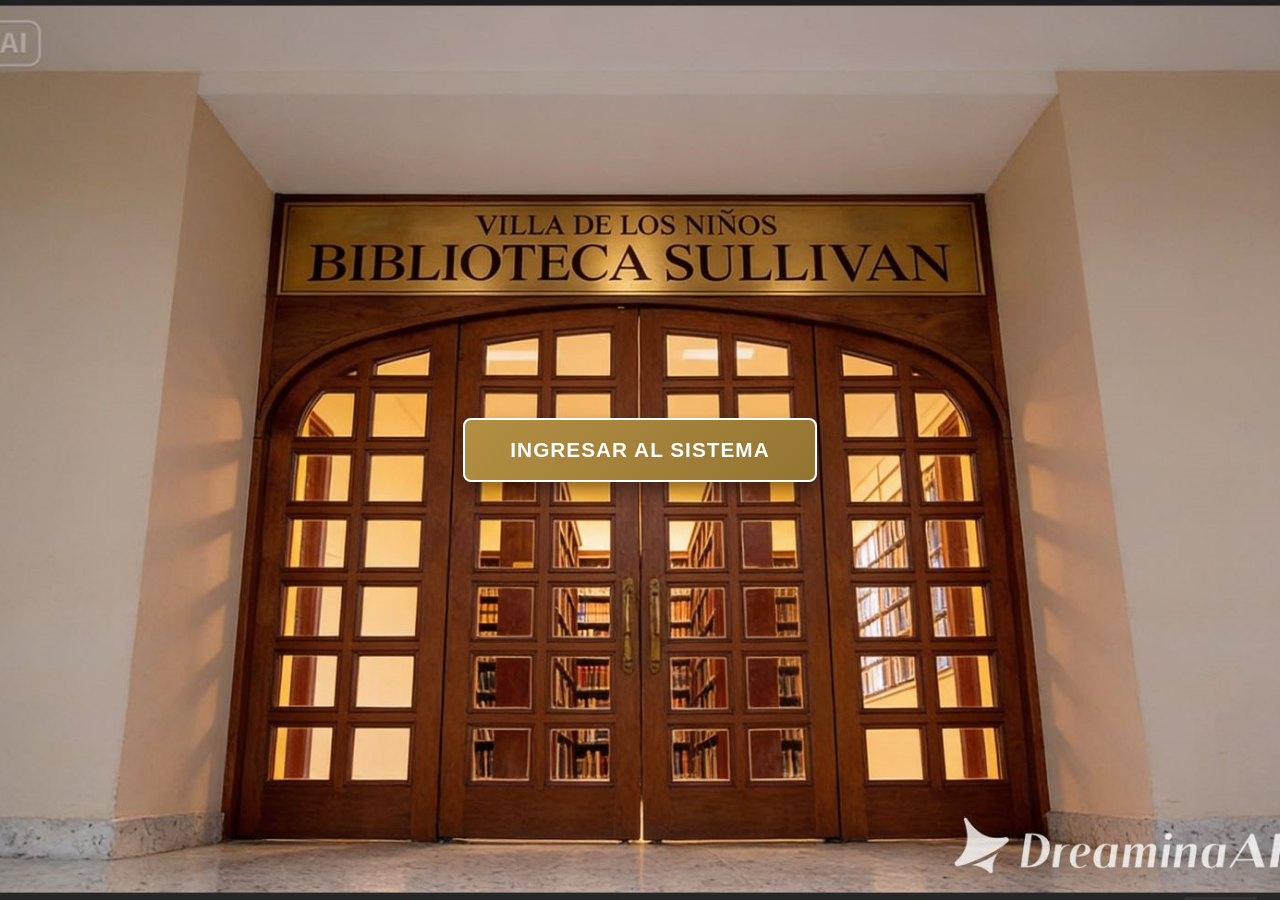
<file: index.html>
<!DOCTYPE html>
<html lang="es">
<head>
    <meta charset="UTF-8">
    <meta name="viewport" content="width=device-width, initial-scale=1.0">
    <title>Bienvenida - Biblioteca Sullivan</title>
    <link rel="stylesheet" href="style.css">
    <link rel="icon" type="image/png" href="logobiblioteca.png">
</head>
<body>
    <div id="pantalla-biblioteca">
        <div class="telon-portada" id="telon"></div>

        <div class="interfaz-bienvenida" id="bloque-entrada">
            <button id="btn-entrar" onclick="activarEfectoPortal()">
                INGRESAR AL SISTEMA
            </button>
        </div>
    </div>

    <script>
    function activarEfectoPortal() {
        const bloqueEntrada = document.getElementById('bloque-entrada');
        const telon = document.getElementById('telon');

        bloqueEntrada.classList.add('efecto-destello');

        setTimeout(() => {
            telon.classList.add('telon-abrir');
        }, 150);

        setTimeout(() => {
            window.location.href = 'login.php';
        }, 1050);
    }
    </script>
</body>
</html>
</file>
<file: style.css>
/* ==========================================================================
    INICIO
   ========================================================================== */
body, html {
    margin: 0;
    padding: 0;
    width: 100%;
    height: 100%;
    overflow: hidden;
    font-family: 'Segoe UI', Arial, sans-serif;
    text-align: center;
}

* {
    box-sizing: border-box;
}

/* ==========================================================================
   🌌 MÓDULO DE BIENVENIDA (Efecto Portal Cinemático Premium)
   ========================================================================== */
/* ==========================================================================
   🎬 MÓDULO DE BIENVENIDA - Biblioteca Sullivan (Efecto Cinemático Puro)
   ========================================================================== */

    #pantalla-biblioteca {
    position: fixed;
    inset: 0;
    width: 100vw;
    height: 100vh;
    background-color: #0d1b2a;
    display: flex;
    justify-content: center;
    align-items: center;
    overflow: hidden;
    perspective: 1000px;
}

.interfaz-bienvenida {
    position: relative;
    z-index: 10;
    width: 100%;
    display: flex;
    flex-direction: column;
    justify-content: center;
    align-items: center;
    text-align: center;
    padding: 20px;
    transition: transform 0.4s ease, opacity 0.4s ease, filter 0.4s ease;
}

#btn-entrar {
    display: inline-flex !important;
    justify-content: center !important;
    align-items: center !important;
    text-align: center !important;
    margin: 0 auto !important;
}

/* Telón de una sola pieza (Imagen 1.png limpia, sin cortes) */
.telon-portada {
    position: absolute;
    top: 0;
    left: 0;
    width: 100%;
    height: 100%;
    background-image: url('1.png'); /* Tu imagen de portada */
    background-size: cover;
    background-position: center;
    background-repeat: no-repeat;
    z-index: 1;
    /* Curva cinematográfica suave para el Zoom y desvanecido */
    transition: transform 0.9s cubic-bezier(0.25, 1, 0.5, 1), 
                filter 0.8s ease, 
                opacity 0.8s ease;
}

/* 🚀 Animación de entrada: Efecto Zoom Out + Disolución + Motion Blur */
.telon-abrir {
    transform: scale(0.85) translateZ(-100px); /* Efecto de alejamiento en 3D */
    filter: blur(12px); /* Difumina la foto suavemente mientras se va */
    opacity: 0; /* Se desvanece por completo */
}


/* Efecto de explosión del botón */
.efecto-destello {
    transform: scale(1.4);
    filter: blur(5px);
    opacity: 0;
}


.btn-entrar:hover {
    background: linear-gradient(135deg, #947432 0%, #735a26 100%) !important;
    transform: translateY(-3px) !important;
    box-shadow: 0 12px 20px rgba(0,0,0,0.6) !important;
}

.btn-entrar:active {
    transform: translateY(-1px) !important;
    box-shadow: 0 6px 10px rgba(0,0,0,0.4) !important;
}

/* Contenedor maestro del portal */
.portal-geometrico {
    position: absolute;
    top: 0;
    left: 0;
    width: 100%;
    height: 100%;
    display: flex;
    z-index: 1;
}

/* Diseño estilizado de las hojas del portal usando tus imágenes reales */
.hoja {
    width: 50%;
    height: 100%;
    background-size: cover;
    background-repeat: no-repeat;
    /* Transición fluida para el efecto de velocidad cinematográfica */
    transition: transform 0.9s cubic-bezier(0.645, 0.045, 0.355, 1), 
                filter 0.8s ease, 
                opacity 0.8s ease;
}

/* Puerta izquierda vinculada a tu imagen 1.png estirada al revés */
.puerta-izquierda {
    background-image: url('1.png');
    background-position: left center;
    border-right: 2px solid rgba(212, 175, 55, 0.3); /* Línea divisoria dorada */
    transform-origin: left center;
}

/* Puerta derecha vinculada a tu imagen 1.png estirada al derecho */
.puerta-derecha {
    background-image: url('1.png');
    background-position: right center;
    border-left: 2px solid rgba(212, 175, 55, 0.3);
    transform-origin: right center;
}

/* 🚀 Clases de Animación: Zoom 3D + Desplazamiento + Motion Blur */
.portal-abrir-izq {
    transform: translateX(-100%) scale(0.8) rotateY(25deg);
    filter: blur(10px);
    opacity: 0;
}

.portal-abrir-der {
    transform: translateX(100%) scale(0.8) rotateY(-25deg);
    filter: blur(10px);
    opacity: 0;
}

/* Destello controlado al entrar */
.hiperespacio {
    background-color: #ffffff !important; 
}

/* Capa del botón interactivo flotante */
.interfaz-bienvenida {
    position: relative;
    z-index: 2;
    text-align: center;
    transition: transform 0.4s ease, opacity 0.4s ease, filter 0.4s ease;
}

/* Efecto de explosión del botón */
.efecto-destello {
    transform: scale(1.6);
    filter: blur(6px);
    opacity: 0;
}

/* Botón dorado institucional mejorado */
#btn-entrar {
    padding: 18px 45px !important;
    font-size: 1.3rem !important;
    color: #ffffff !important;
    background: linear-gradient(135deg, #b38f43 0%, #947432 100%) !important;
    border: 2px solid #ffffff !important;
    border-radius: 8px !important;
    cursor: pointer !important;
    font-weight: bold !important;
    text-transform: uppercase !important;
    letter-spacing: 1px !important;
    box-shadow: 0 8px 15px rgba(0,0,0,0.4) !important;
    transition: all 0.3s ease !important;
    display: inline-block !important;
}

#btn-entrar:hover {
    background: linear-gradient(135deg, #947432 0%, #735a26 100%) !important;
    transform: translateY(-3px) !important;
    box-shadow: 0 12px 20px rgba(0,0,0,0.6) !important;
}

#btn-entrar:active {
    transform: translateY(-1px) !important;
    box-shadow: 0 6px 10px rgba(0,0,0,0.4) !important;
}

/* ==========================================================================
   🎨 HOJA DE ESTILOS DEL INTERIOR (MÓDULOS Y FORMULARIOS)
   ========================================================================== */

.A_uno {
    padding: 10px 20px;
    color: white;             
    text-decoration: none;     
    border-radius: 6px;       
    font-weight: bold;         
    transition: background-color 0.2s;
    background-color: #2A9D8F;
}

.A_uno:hover { background-color: #218074; }
.A_uno:focus { outline: 2px solid #0F4C81; }

/* ==========================================================================
   🔔 PANEL DE ALERTAS Y NOTIFICACIONES
   ========================================================================== */
.dashboard-layout {
    display: flex !important;
    flex-direction: row !important;
    justify-content: center !important;
    align-items: flex-start !important;
    width: 95% !important;
    max-width: 1100px !important;
    margin: 50px auto !important;
    gap: 40px !important;
    box-sizing: border-box !important;
    z-index: 10 !important;
}

.columna-izquierda {
    flex: 1 !important;
    display: flex !important;
    justify-content: flex-end !important;
}

.columna-izquierda .contenedorpadrere {
    position: relative !important;
    top: 0 !important;
    left: 0 !important;
    transform: none !important;
    margin: 0 !important;
    width: 100% !important;
    max-width: 400px !important;
}

.panel-notificaciones-derecho {
    width: 100% !important;
    max-width: 380px !important;
    background: rgba(255, 255, 255, 0.95) !important;
    padding: 25px !important;
    border-radius: 12px !important;
    box-shadow: 0 8px 32px rgba(15, 76, 129, 0.08) !important;
    border: 1px solid rgba(232, 238, 245, 0.6) !important;
    box-sizing: border-box !important;
    max-height: 80vh !important;
    overflow-y: auto !important;
    text-align: left !important;
}

.seccion-menu {
    width: 100%;
    border-top: 2px dashed #DDE6ED;
    margin-top: 15px;
    padding-top: 10px;
}

.subtitulo-menu {
    display: block;
    font-size: 14px;
    font-weight: bold;
    color: #475569;
    text-transform: uppercase;
    margin-bottom: 8px;
    letter-spacing: 0.5px;
}

.lista-alertas {
    display: flex;
    flex-direction: column;
    gap: 12px;
}

.tarjeta-aviso {
    padding: 12px 16px;
    border-radius: 8px;
    font-size: 14px;
    display: flex;
    align-items: center;
    gap: 12px;
    border-left: 5px solid;
    background-color: #F8FAFC;
    color: #1E293B;
}

.entrega-vencida {
    border-left-color: #DC3545 !important;
    background-color: #FFF5F5 !important;
    color: #991B1B !important;
}

.entrega-hoy {
    border-left-color: #FFC107 !important;
    background-color: #FFFDF0 !important;
    color: #92400E !important;
}

.entrega-proxima {
    border-left-color: #2A9D8F !important;
    background-color: #F4FBF9 !important;
    color: #166534 !important;
}

.aviso-vacio {
    text-align: center;
    padding: 25px;
    color: #475569;
    font-style: italic;
    font-size: 14px;
    background: #F8FAFC;
    border-radius: 8px;
    border: 1px dashed #CBD5E1;
}

/* ==========================================================================
   📝 FORMULARIOS DE REGISTRO
   ========================================================================== */
.contenedor-formulario {
    background-color: rgba(255, 255, 255, 0.9);
    padding: 30px;
    border-radius: 12px;
    box-shadow: 0 8px 32px rgba(15, 76, 129, 0.08);
    backdrop-filter: blur(6px);
    width: 100%;
    max-width: 700px;
    margin: 40px auto 20px auto;                  
    z-index: 10;
    box-sizing: border-box;
    border: 1px solid rgba(232, 238, 245, 0.6);
}

.contenedor-formulario h2 {
    text-align: center;
    color: #0F4C81;
    margin-top: 0;
    margin-bottom: 25px;
    text-transform: uppercase;
    font-size: 24px;
    letter-spacing: 1px;
}

.contenedor-formulario form {
    display: grid;
    grid-template-columns: repeat(auto-fit, minmax(280px, 1fr)); 
    gap: 20px;
}

.grupo-campo {
    display: flex;
    flex-direction: column;
    gap: 6px;
}

.grupo-campo label {
    font-weight: 600;
    font-size: 14px;
    color: #1E293B;
}

.grupo-campo input, .contenedor-formulario select {
    width: 100%;
    padding: 12px;
    border: 1px solid #DDE6ED;
    border-radius: 8px;
    font-size: 16px;
    outline: none;
    box-sizing: border-box;
    transition: all 0.2s ease;
    background-color: #FFFFFF;
    color: #1E293B;
}

.grupo-campo input:focus, .contenedor-formulario select:focus {
    border-color: #0F4C81;
    box-shadow: 0 0 0 3px rgba(15, 76, 129, 0.15);
}

.contenedor-formulario input[readonly] {
    background-color: #F8FAFC;
    color: #94A3B8;
    border-color: #E2E8F0;
    cursor: not-allowed;
}

.boton-guardar {
    grid-column: 1 / -1;       
    justify-self: center;       
    min-width: 200px;           
    padding: 14px;         
    background-color: #2A9D8F;  
    color: white;
    font-size: 16px;
    font-weight: bold;
    border: none;
    border-radius: 6px;         
    cursor: pointer;
    text-transform: uppercase;
    transition: background-color 0.2s ease, transform 0.1s ease;
    margin-top: 20px;
    box-shadow: 0 4px 6px rgba(42, 157, 143, 0.15);
}

.boton-guardar:hover { background-color: #218074; }
.boton-guardar:active { transform: scale(0.98); }

/* ==========================================================================
   📋 TABLAS DE REGISTROS Y BUSCADORES
   ========================================================================== */
.tabla-datos {
    width: 100%;
    max-width: 1000px;
    margin: 30px auto 80px auto;                 
    border-collapse: collapse;
    background-color: rgba(255, 255, 255, 0.95);
    box-shadow: 0 6px 20px rgba(15, 76, 129, 0.06);
    border-radius: 12px;
    overflow: hidden;
    z-index: 10;
}

.tabla-datos th, .tabla-datos td {
    padding: 14px 16px;
    text-align: left;
}

.tabla-datos th {
    background-color: #0F4C81;
    color: white;
    font-weight: 600;
    text-transform: uppercase;
    font-size: 13px;
    letter-spacing: 0.5px;
}

.tabla-datos td {
    border-bottom: 1px solid #E8EEF5;
    color: #1E293B;
    font-size: 15px;
}

.tabla-datos tr:nth-child(even) { background-color: rgba(232, 238, 245, 0.4); }
.tabla-datos tr:hover { background-color: rgba(15, 76, 129, 0.05); }

.grid-checkboxes {
    display: grid;
    grid-template-columns: repeat(auto-fill, minmax(220px, 1fr));
    gap: 10px;
    background: #F8FAFC;
    padding: 15px;
    border-radius: 8px;
    border: 1px solid #DDE6ED;
}

.opcion-checkbox {
    display: flex;
    align-items: center;
    gap: 8px;
    cursor: pointer;
    padding: 6px 10px;
    border-radius: 5px;
    transition: background-color 0.2s ease;
    font-size: 14px;
    color: #1E293B;
}

.opcion-checkbox:hover { background-color: rgba(15, 76, 129, 0.05); }
.opcion-checkbox input[type="checkbox"] { accent-color: #0F4C81; width: 17px; height: 17px; }

.paginador {
    display: flex;
    justify-content: center;
    gap: 6px;
    margin-top: 20px;
    margin-bottom: 30px;
}

.paginador a {
    color: #0F4C81;
    background-color: #FFFFFF;
    border: 1px solid #DDE6ED;
    padding: 8px 14px;
    text-decoration: none;
    border-radius: 6px;
    font-weight: bold;
    font-size: 13px;
    transition: all 0.2s ease;
}

.paginador a:hover { background-color: #E8EEF5; border-color: #0F4C81; }
.paginador a.activa { background-color: #0F4C81; color: #FFFFFF; border-color: #0F4C81; }
.paginador a.deshabilitado { color: #94A3B8; border-color: #E2E8F0; background-color: #F8FAFC; pointer-events: none; }

.z1 { position: fixed; bottom: 25px; right: 25px; z-index: 1000; }
.z2 {
    display: inline-block;
    padding: 12px 24px;
    color: #1E293B;
    text-decoration: none;     
    border-radius: 8px;
    font-weight: bold;         
    transition: all 0.2s ease;
    background-color: #DDE6ED;
    border: 1px solid #CBD5E1;
    box-shadow: 0 4px 12px rgba(0, 0, 0, 0.1);
    text-transform: uppercase;
    font-size: 13px;
    letter-spacing: 0.5px;
}
.z2:hover { background-color: #CBD5E1; transform: translateY(-2px); }

/* ==========================================================================
   📂 CONTROL DE MÓDULOS DEL MENÚ PRINCIPAL
   ========================================================================== */
    .contenedor-kpis {
    animation: aparecerSuave 0.4s ease-out forwards;
}
@keyframes aparecerSuave {
    from { opacity: 0; transform: translateY(-10px); }
    to { opacity: 1; transform: translateY(0); }
}
   .contenedorpadrere {
    display: flex !important;
    flex-direction: column !important;
    align-items: center !important;
    justify-content: center !important;
    width: 100%;
    max-width: 400px;
    margin: 0 auto;
    padding: 25px; 
    background-color: rgba(255, 255, 255, 0.9);
    border-radius: 12px;
    box-shadow: 0 4px 15px rgba(15, 76, 129, 0.1); 
    position: absolute !important;
    top: 50% !important;
    left: 50% !important;
    transform: translate(-50%, -50%) !important;
    z-index: 10;
}

.Modulos {
    display: block !important;
    text-align: center !important;
    width: 100% !important;
    padding: 0 !important;
    margin: 0 0 20px 0 !important;
    font-size: 2rem;
    font-weight: bold;
    color: #0F4C81;
    text-transform: uppercase;
    letter-spacing: 1px;
}

.bton-1, .bton-2, .bton-3, .bton-4 {
    display: flex !important;         
    justify-content: center !important; 
    align-items: center !important;     
    width: 100% !important;             
    box-sizing: border-box !important;
    padding: 14px 28px;     
    border: 1px solid #DDE6ED;
    font-size: 18px;
    font-weight: 600;
    cursor: pointer;
    border-radius: 8px; 
    text-align: center;
    margin: 8px 0 !important;          
    gap: 15px;
    text-decoration: none !important;
    background-color: #E8EEF5 !important;
    color: #1E293B !important;
    transition: all .2s ease;
}

.bton-1:hover, .bton-2:hover, .bton-3:hover, .bton-4:hover {
    background-color: #0F4C81 !important;
    color: #FFFFFF !important;
    border-color: #0F4C81 !important;
    transform: translateY(-1px);
}

.campo-buscar-inline {
    display: flex !important;
    gap: 8px !important;
    width: 100% !important;
    box-sizing: border-box !important;
}

.boton-buscar-ajax {
    background-color: #0F4C81 !important;
    color: white !important;
    border: none !important;
    border-radius: 8px !important;
    padding: 0 15px !important;
    font-weight: bold !important;
    cursor: pointer !important;
    font-size: 14px !important;
    display: flex !important;
    align-items: center !important;
    justify-content: center !important;
    transition: background-color 0.2s ease !important;
}

/* ==========================================================================
   📊 MÓDULO: ANALÍTICA Y TENDENCIAS DE LECTURA
   ========================================================================== */
.contenedor-tendencias {
    width: 90%;
    max-width: 1200px;
    margin: 20px auto;
    background: rgba(255, 255, 255, 0.95);
    padding: 20px;
    border-radius: 12px;
    box-shadow: 0 6px 25px rgba(15, 76, 129, 0.08);
    border: 1px solid rgba(232, 238, 245, 0.6);
    z-index: 10;
    box-sizing: border-box;
}

.seccion-bloques-tendencias {
    display: flex;
    gap: 20px;
    flex-wrap: wrap;
    margin-top: 15px;
}

.bloque-tiempo {
    flex: 1;
    min-width: 280px;
    background: #F8FAFC;
    padding: 15px;
    border-radius: 8px;
    border: 1px solid #E2E8F0;
}

.bloque-tiempo h4 {
    margin-top: 0;
    margin-bottom: 10px;
    font-size: 14px;
    color: #4a148c;
    text-transform: uppercase;
    letter-spacing: 0.5px;
    border-bottom: 2px solid #E2E8F0;
    padding-bottom: 5px;
}

.item-tendencia {
    display: flex;
    justify-content: space-between;
    align-items: center;
    padding: 6px 0;
    font-size: 13px;
    border-bottom: 1px dashed #E2E8F0;
}

.badge-conteo {
    background-color: #2A9D8F;
    color: white;
    padding: 2px 8px;
    border-radius: 10px;
    font-weight: bold;
    font-size: 11px;
}

/* ==========================================================================
   📚 CORRECCIÓN DE REJILLA Y TARJETAS PARA EL CATÁLOGO INTERACTIVO
   ========================================================================== */
.contenedor-busqueda {
    width: 90%;
    max-width: 500px;
    margin: 30px auto 25px auto !important;
    text-align: center;
}

.input-busqueda {
    width: 100% !important;
    padding: 14px 20px !important;
    font-size: 16px !important;
    border: 2px solid #DDE6ED !important;
    border-radius: 30px !important;
    outline: none !important;
    box-sizing: border-box !important;
}

.grid-catalogo {
    display: grid !important;
    grid-template-columns: repeat(auto-fill, minmax(300px, 1fr)) !important;
    gap: 20px !important;
    width: 95% !important;
    max-width: 1200px !important;
    margin: 30px auto !important;
    position: relative !important;
    top: 0 !important;
    left: 0 !important;
    transform: none !important;
}

/* 1. Forzar al contenedor maestro a distribuir las fichas hacia los lados */
.grid-catalogo {
    display: grid !important;
    grid-template-columns: repeat(auto-fill, minmax(320px, 1fr)) !important;
    gap: 25px !important;
    width: 90% !important;
    max-width: 1200px !important;
    margin: 30px auto !important;
    padding: 0 !important;
}

/* 2. Asegurar que cada ficha de libro mantenga su forma limpia de bloque */
.tarjeta-libro {
    display: block !important;
    background: #FFFFFF !important;
    padding: 25px !important;
    border-radius: 12px !important;
    box-shadow: 0 4px 15px rgba(15, 76, 129, 0.08) !important;
    border: 1px solid #DDE6ED !important;
    height: auto !important;
    box-sizing: border-box !important;
}

/* 2. Dejamos las fichas de los libros con un tamaño uniforme como cuadritos */
.tarjeta-libro {
    display: block !important;
    width: 100% !important;
    max-width: 340px !important; /* Limita el ancho para que no se estiren verticalmente */
    background: #FFFFFF !important;
    padding: 22px !important;
    border-radius: 12px !important;
    box-shadow: 0 4px 15px rgba(15, 76, 129, 0.08) !important;
    border: 1px solid #DDE6ED !important;
    box-sizing: border-box !important;
}

/* ==========================================================================
   🔓 SCROLL EXCLUSIVO PARA CATÁLOGO INTERACTIVO
   ========================================================================== */
html:has(body.scroll-catalogo), body.scroll-catalogo {
    overflow-y: auto !important;
    height: auto !important;
    min-height: 100vh !important;
}

.tabla-responsiva {
    width: 100%;
    overflow-x: auto;
    -webkit-overflow-scrolling: touch;
}

@media screen and (max-width: 992px) {
    .dashboard-layout {
        flex-direction: column !important;
        align-items: center !important;
        padding: 15px !important;
        gap: 20px !important;
    }
    .columna-izquierda,
    .panel-notificaciones-derecho {
        width: 100% !important;
        max-width: 650px !important;
    }
    .seccion-bloques-tendencias {
        flex-direction: column !important;
    }
}

@media screen and (max-width: 768px) {
    body.body2 { padding: 10px !important; }
    h2 { font-size: 1.35rem !important; }
    .contenedor-formulario {
        width: 95% !important;
        padding: 18px !important;
        margin: 15px auto !important;
        box-sizing: border-box !important;
    }
    .grid-dos-columnas,
    .contenedor-formulario form > div[style*="grid-template-columns"] {
        grid-template-columns: 1fr !important;
    }
    .contenedor-formulario form [style*="grid-column: span 2"] {
        grid-column: span 1 !important;
    }
    .campo-buscar-inline {
        flex-direction: column !important;
        gap: 8px !important;
    }
    .campo-buscar-inline input,
    .campo-buscar-inline button {
        width: 100% !important;
    }
    .grid-catalogo {
        grid-template-columns: 1fr !important;
        padding: 10px !important;
    }
    .tabla-datos {
        font-size: 12px !important;
        min-width: 650px;
    }
}
/* ==========================================================================
   🖱️ BARRA DE DESPLAZAMIENTO PRINCIPAL DE LA PÁGINA WEB (.body2)
   ========================================================================== */

/* 1. Desbloquea el scroll vertical únicamente en la ventana principal del navegador */
html:has(body.body2), body.body2 {
    overflow-y: auto !important;
    overflow-x: hidden !important;
    height: auto !important;
    min-height: 100vh !important;
    padding-bottom: 80px !important; /* Espacio abajo para que el botón REGRESAR no estorbe */
}

/* 2. Tablas desplegadas completas a lo largo de la página (sin barra interna vertical) */
.tabla-responsiva {
    width: 95% !important;
    max-width: 1200px !important;
    max-height: none !important; /* Sin límite de altura interna */
    margin: 20px auto !important;
    overflow-y: visible !important; /* No crea barra vertical dentro de la tabla */
    overflow-x: auto !important; /* Solo desliza de lado si la pantalla es muy angosta (celular) */
    -webkit-overflow-scrolling: touch;
}

.tabla-responsiva .tabla-datos {
    margin: 0 auto !important;
    max-width: 100% !important;
}

/* 3. Estilo estético para la barra lateral de la ventana del navegador */
body.body2::-webkit-scrollbar {
    width: 10px;
}

body.body2::-webkit-scrollbar-track {
    background: #E8EEF5;
}

body.body2::-webkit-scrollbar-thumb {
    background: #0F4C81;
    border-radius: 8px;
}

body.body2::-webkit-scrollbar-thumb:hover {
    background: #2A9D8F;
}
/* ==========================================================================
   📱 DISEÑO RESPONSIVO MULTI-DISPOSITIVO (COMPUTADORA, TABLET Y MÓVIL)
   ========================================================================== */

/* Contenedor para que las tablas grandes se puedan deslizar en celulares sin romper la pantalla */
.tabla-responsiva {
    width: 100%;
    overflow-x: auto;
    -webkit-overflow-scrolling: touch;
    padding: 0 10px;
    box-sizing: border-box;
}

/* Tablets y pantallas medianas (hasta 992px) */
@media (max-width: 992px) {
    .dashboard-layout {
        flex-direction: column !important;
        align-items: center !important;
        gap: 20px !important;
        margin: 20px auto !important;
    }

    .columna-izquierda,
    .panel-notificaciones-derecho {
        width: 100% !important;
        max-width: 550px !important;
        justify-content: center !important;
    }

    .grid-catalogo {
        grid-template-columns: repeat(auto-fill, minmax(260px, 1fr)) !important;
    }
}

/* Celulares (hasta 600px) */
@media (max-width: 600px) {
    .body2 {
        padding: 12px !important;
    }

    .contenedor-formulario {
        padding: 20px 15px !important;
        margin: 20px auto !important;
    }

    .contenedor-formulario h2 {
        font-size: 18px !important;
    }

    /* Convierte los formularios de 2 columnas en 1 sola columna cómoda en celular */
    .grid-dos-columnas,
    .contenedor-formulario form {
        grid-template-columns: 1fr !important;
    }

    .contenedor-kpis {
        gap: 8px !important;
    }

    .tarjeta-kpi {
        padding: 8px !important;
    }

    .bton-1, .bton-2, .bton-3, .bton-4 {
        font-size: 15px !important;
        padding: 12px 16px !important;
    }

    .tabla-datos th,
    .tabla-datos td {
        padding: 10px 8px !important;
        font-size: 12px !important;
        white-space: nowrap;
    }

    #btn-entrar {
        padding: 14px 28px !important;
        font-size: 1rem !important;
    }

    .z1 {
        bottom: 12px !important;
        right: 12px !important;
    }

    .z2 {
        padding: 8px 14px !important;
        font-size: 11px !important;
    }
}

/* ==========================================================================
   🏷️ BARRA DE PESTAÑAS DE FILTRO (Todos, Pendientes, Vencidos, Devueltos)
   ========================================================================== */
.barra-filtros {
    display: flex;
    justify-content: center;
    align-items: center;
    flex-wrap: wrap;
    gap: 12px;
    width: 95%;
    max-width: 900px;
    margin: 0 auto 22px auto;
}

.tab-filtro {
    display: inline-flex;
    align-items: center;
    gap: 8px;
    padding: 9px 18px;
    background-color: #FFFFFF;
    color: #1E293B;
    border: 1.5px solid #DDE6ED;
    border-radius: 25px;
    text-decoration: none;
    font-size: 14px;
    font-weight: 600;
    box-shadow: 0 2px 6px rgba(15, 76, 129, 0.05);
    transition: all 0.2s ease;
}

.tab-filtro:hover {
    background-color: #F1F5F9;
    border-color: #0F4C81;
    transform: translateY(-1px);
}

.badge-filtro {
    background-color: #E8EEF5;
    color: #0F4C81;
    padding: 2px 9px;
    border-radius: 12px;
    font-size: 12px;
    font-weight: 700;
}

/* Estados activos de cada ficha */
.tab-filtro.activa {
    background-color: #0F4C81;
    color: #FFFFFF;
    border-color: #0F4C81;
}

.tab-filtro.activa-vencidos {
    background-color: #DC3545;
    color: #FFFFFF;
    border-color: #DC3545;
}

.tab-filtro.activa-devueltos {
    background-color: #2A9D8F;
    color: #FFFFFF;
    border-color: #2A9D8F;
}

.tab-filtro.activa .badge-filtro,
.tab-filtro.activa-vencidos .badge-filtro,
.tab-filtro.activa-devueltos .badge-filtro {
    background-color: rgba(255, 255, 255, 0.25);
    color: #FFFFFF;
}

/* ==========================================================================
   🔢 PAGINACIÓN UNIFICADA (.paginacion y .paginador)
   ========================================================================== */
.paginacion {
    display: flex;
    justify-content: center;
    align-items: center;
    flex-wrap: wrap;
    gap: 6px;
    margin: 25px auto 40px auto;
}

.paginacion a,
.paginacion span.desactivado {
    padding: 8px 14px;
    border-radius: 6px;
    font-size: 13px;
    font-weight: bold;
    text-decoration: none;
    border: 1px solid #DDE6ED;
    transition: all 0.2s ease;
}

.paginacion a {
    background-color: #FFFFFF;
    color: #0F4C81;
}

.paginacion a:hover {
    background-color: #E8EEF5;
    border-color: #0F4C81;
}

.paginacion a.activa {
    background-color: #0F4C81;
    color: #FFFFFF;
    border-color: #0F4C81;
}

.paginacion span.desactivado {
    background-color: #F8FAFC;
    color: #94A3B8;
    border-color: #E2E8F0;
    cursor: not-allowed;
}

/* ==========================================================================
   🔔 ANIMACIÓN DE CAMPANITA Y COLUMNA DERECHA DE ALERTAS
   ========================================================================== */
.columna-derecha-alertas {
    flex: 1;
    display: flex;
    flex-direction: column;
    gap: 20px;
    max-width: 420px;
    width: 100%;
}

@keyframes campanita-ring {
    0%   { transform: rotate(0deg); }
    12%  { transform: rotate(18deg); }
    24%  { transform: rotate(-16deg); }
    36%  { transform: rotate(12deg); }
    48%  { transform: rotate(-10deg); }
    60%  { transform: rotate(6deg); }
    72%  { transform: rotate(-4deg); }
    100% { transform: rotate(0deg); }
}

.campanita-icono {
    display: inline-block;
    transform-origin: top center;
    cursor: pointer;
    font-size: 20px;
    user-select: none;
}

/* Suena al pasar el mouse o al activarse por JS */
.campanita-icono:hover,
.campanita-icono.sonar {
    animation: campanita-ring 0.9s ease-in-out;
}

/* Movimiento sutil continuo cuando hay alertas activas */
.campanita-icono.pendiente {
    animation: campanita-ring 2.2s ease-in-out infinite;
}

/* ==========================================================================
   ✏️🗑️ BOTONES DE ACCIÓN EN TABLAS (Editar y Eliminar)
   ========================================================================== */
.tabla-datos td:last-child {
    white-space: nowrap;
}

.btn-editar,
.btn-eliminar {
    display: inline-flex;
    align-items: center;
    justify-content: center;
    gap: 5px;
    padding: 6px 13px;
    border-radius: 6px;
    font-size: 13px;
    font-weight: 600;
    text-decoration: none !important;
    transition: all 0.2s ease;
    border: 1px solid transparent;
    cursor: pointer;
    margin-right: 6px;
}

/* Botón Editar: Azul institucional limpio */
.btn-editar {
    background-color: #E8EEF5;
    color: #0F4C81 !important;
    border-color: #CBD5E1;
}

.btn-editar:hover {
    background-color: #0F4C81;
    color: #FFFFFF !important;
    border-color: #0F4C81;
    transform: translateY(-1px);
    box-shadow: 0 3px 8px rgba(15, 76, 129, 0.2);
}

/* Botón Eliminar: Rojo suave que resalta al pasar el cursor */
.btn-eliminar {
    background-color: #FFF5F5;
    color: #DC3545 !important;
    border-color: #FECACA;
    margin-right: 0;
}

.btn-eliminar:hover {
    background-color: #DC3545;
    color: #FFFFFF !important;
    border-color: #DC3545;
    transform: translateY(-1px);
    box-shadow: 0 3px 8px rgba(220, 53, 69, 0.2);
}

/* ==========================================================================
   📚 AJUSTE UNIFORME DE TABLA DE CATÁLOGO (12 COLUMNAS SIN CORTES)
   ========================================================================== */
.tabla-catalogo th,
.tabla-catalogo td {
    padding: 11px 10px;
    font-size: 13.5px;
    vertical-align: middle;
}

.badge-categoria {
    display: inline-block;
    padding: 4px 10px;
    background-color: #EFF6FF;
    color: #0F4C81;
    border: 1px solid #DBEAFE;
    border-radius: 14px;
    font-size: 11.5px;
    font-weight: 600;
    white-space: nowrap;
}

/* ==========================================================================
   🖼️ PORTADA AL COSTADO EN TARJETAS DEL CATÁLOGO
   ========================================================================== */
.grid-catalogo {
    grid-template-columns: repeat(auto-fill, minmax(340px, 1fr)) !important;
}

.tarjeta-libro {
    max-width: 400px !important;
}

.fila-tarjeta-contenido {
    display: flex;
    flex-direction: row; /* Coloca la portada a la izquierda y los datos a la derecha */
    gap: 15px;
    align-items: flex-start;
    margin-bottom: 14px;
}

.portada-libro {
    width: 85px;
    height: 125px;
    object-fit: cover;
    border-radius: 6px;
    flex-shrink: 0; /* Evita que la imagen se aplaste si el título es muy largo */
    background-color: #EFF6FF;
    border: 1px solid #CBD5E1;
}

.info-libro {
    flex: 1;
    min-width: 0;
}

/* ==========================================================================
   🔍 CATEGORÍAS Y BUSCADOR DE USUARIOS EN CATÁLOGO INTERACTIVO
   ========================================================================== */
.barra-categorias {
    display: flex;
    flex-wrap: wrap;
    justify-content: center;
    gap: 8px;
    max-width: 950px;
    margin: 0 auto 20px auto;
    padding: 0 15px;
}

.btn-cat {
    padding: 7px 14px;
    border-radius: 20px;
    border: 1px solid #CBD5E1;
    background-color: #FFFFFF;
    color: #0F4C81;
    font-weight: 600;
    font-size: 12px;
    cursor: pointer;
    transition: all 0.2s;
}

.btn-cat.activa, .btn-cat:hover {
    background-color: #0F4C81;
    color: #FFFFFF;
    border-color: #0F4C81;
}

.buscador-usuario-tarjeta {
    position: relative;
    width: 100%;
}

.input-user-catalogo {
    width: 100%;
    padding: 8px 10px;
    border: 1px solid #CBD5E1;
    border-radius: 6px;
    font-size: 13px;
    box-sizing: border-box;
}

.sugerencias-user-catalogo {
    position: absolute;
    top: 100%;
    left: 0;
    right: 0;
    background: #FFFFFF;
    border: 1px solid #CBD5E1;
    border-radius: 6px;
    max-height: 150px;
    overflow-y: auto;
    z-index: 999;
    box-shadow: 0 6px 14px rgba(0,0,0,0.12);
    display: none;
    text-align: left;
}

.item-sug-user {
    padding: 8px 10px;
    font-size: 12px;
    border-bottom: 1px solid #F1F5F9;
    cursor: pointer;
    color: #1E293B;
}

.item-sug-user:hover {
    background-color: #EFF6FF;
    color: #0F4C81;
}

.form-tarjeta-prestamo {
    display: flex;
    flex-direction: column;
    gap: 8px;
}

.select-rol-tarjeta {
    padding: 8px;
    border-radius: 6px;
    border: 1px solid #CBD5E1;
    font-size: 13px;
    background-color: #FFFFFF;
}

.fila-input-busqueda {
    display: flex;
    gap: 5px;
    align-items: center;
}

.btn-limpiar-user {
    background-color: #DC3545;
    color: #FFFFFF;
    border: none;
    border-radius: 6px;
    padding: 8px 10px;
    font-size: 12px;
    font-weight: bold;
    cursor: pointer;
}

.item-sug-user.sin-resultados {
    color: #991B1B;
    cursor: default;
}

.botones-tarjeta-accion {
    display: flex;
    gap: 8px;
    margin-top: 5px;
}

.btn-tarjeta-prestar {
    flex: 1;
    background-color: #2A9D8F;
    color: #FFFFFF;
    border: none;
    padding: 8px;
    border-radius: 4px;
    font-weight: bold;
    cursor: pointer;
}

.btn-tarjeta-apartar {
    flex: 1;
    background-color: #E2E8F0;
    color: #1E293B;
    border: 1px solid #CBD5E1;
    padding: 8px;
    border-radius: 4px;
    font-weight: bold;
    cursor: pointer;
}

/* ==========================================================================
   🔄 CONTADOR Y BOTONES DE RENOVACIÓN EN BITÁCORA
   ========================================================================== */
.badge-renovaciones {
    display: inline-block;
    margin-top: 4px;
    padding: 2px 8px;
    background-color: #EFF6FF;
    color: #0F4C81;
    border: 1px solid #BFDBFE;
    border-radius: 12px;
    font-size: 11px;
    font-weight: 700;
}

.sin-renovaciones {
    display: block;
    margin-top: 2px;
    font-size: 11px;
    color: #64748B;
    font-weight: normal;
}

.btn-accion-prestar,
.btn-accion-recibir,
.btn-accion-renovar,
.btn-accion-perdido {
    text-decoration: none;
    padding: 5px 9px;
    border-radius: 4px;
    color: #FFFFFF;
    font-size: 11px;
    font-weight: bold;
    display: inline-block;
    margin-right: 4px;
}

.btn-accion-prestar { background-color: #D97706; }
.btn-accion-prestar:hover { background-color: #B45309; }
.btn-accion-recibir { background-color: #2A9D8F; }
.btn-accion-renovar { background-color: #0F4C81; }
.btn-accion-perdido { background-color: #DC3545; margin-right: 0; }

.tab-filtro.activa-apartados {
    background-color: #D97706;
    color: #FFFFFF;
    border-color: #D97706;
}
.tab-filtro.activa-apartados .badge-filtro {
    background-color: rgba(255, 255, 255, 0.25);
    color: #FFFFFF;
}

/* ==========================================================================
   📚 AJUSTE UNIFORME DE TABLA DE CATÁLOGO (12 COLUMNAS SIN CORTES EN PC)
   ========================================================================== */
.tabla-responsiva.contenedor-catalogo {
    width: 98% !important;
    max-width: 1460px !important;
    padding: 0 !important;
}

.tabla-catalogo {
    width: 100% !important;
    table-layout: auto;
}

.tabla-catalogo th {
    padding: 10px 6px !important;
    font-size: 11px !important;
    letter-spacing: 0.2px !important;
    white-space: normal !important;
    line-height: 1.2;
}

.tabla-catalogo td {
    padding: 8px 6px !important;
    font-size: 12.5px !important;
    vertical-align: middle;
    word-break: break-word;
}

/* Columnas numéricas y cortas compactas */
.tabla-catalogo .col-num { width: 32px; text-align: center; font-weight: bold; }
.tabla-catalogo .col-anio { width: 48px; text-align: center; }
.tabla-catalogo .col-stock { width: 52px; text-align: center; }
.tabla-catalogo .col-isbn { font-family: monospace; font-size: 11.5px !important; white-space: nowrap; }
.tabla-catalogo .col-clasif { white-space: nowrap; font-size: 12px !important; }

.tabla-catalogo .badge-categoria {
    display: inline-block;
    padding: 3px 8px;
    background-color: #EFF6FF;
    color: #0F4C81;
    border: 1px solid #DBEAFE;
    border-radius: 12px;
    font-size: 11px;
    font-weight: 600;
    white-space: normal;
    text-align: center;
    line-height: 1.2;
}

/* Botones de acción compactos para ahorrar ancho */
.tabla-catalogo .col-acciones {
    white-space: nowrap;
    text-align: center;
}

.tabla-catalogo .btn-editar,
.tabla-catalogo .btn-eliminar {
    padding: 5px 8px !important;
    font-size: 11.5px !important;
    margin-right: 3px !important;
}

.tabla-catalogo .btn-eliminar {
    margin-right: 0 !important;
}

/* En tablets y celulares sí mantenemos el desplazamiento horizontal cómodo */
@media screen and (max-width: 1024px) {
    .tabla-responsiva.contenedor-catalogo {
        width: 96% !important;
        overflow-x: auto !important;
    }
    .tabla-catalogo {
        min-width: 950px;
    }
}
/* ==========================================================================
   📊 MÓDULO DE ESTADÍSTICAS E INDICADORES DE LECTURA (estadisticas.php)
   ========================================================================== */
.bton-estadisticas {
    background-color: #EFF6FF !important;
    color: #0F4C81 !important;
    border-color: #BFDBFE !important;
}

.bton-estadisticas:hover {
    background-color: #0F4C81 !important;
    color: #FFFFFF !important;
}

.contenedor-estadisticas {
    width: 95%;
    max-width: 1280px;
    margin: 25px auto 80px auto;
    text-align: left;
}

.barra-superior-est {
    display: flex;
    flex-wrap: wrap;
    justify-content: space-between;
    align-items: center;
    gap: 15px;
    background: rgba(255, 255, 255, 0.95);
    padding: 18px 24px;
    border-radius: 12px;
    box-shadow: 0 4px 15px rgba(15, 76, 129, 0.06);
    border: 1px solid #DDE6ED;
    margin-bottom: 22px;
}

.titulo-estadisticas {
    margin: 0;
    color: #0F4C81;
    font-size: 22px;
}

.subtitulo-estadisticas {
    margin: 4px 0 0 0;
    color: #64748B;
    font-size: 13px;
}

.filtros-periodo {
    display: flex;
    flex-wrap: wrap;
    gap: 8px;
}

.btn-periodo {
    padding: 8px 15px;
    border-radius: 20px;
    border: 1.5px solid #CBD5E1;
    background: #FFFFFF;
    color: #0F4C81;
    font-weight: 600;
    font-size: 13px;
    text-decoration: none;
    transition: all 0.2s;
}

.btn-periodo:hover,
.btn-periodo.activo {
    background: #0F4C81;
    color: #FFFFFF;
    border-color: #0F4C81;
}

.btn-imprimir {
    padding: 9px 18px;
    background: #2A9D8F;
    color: #FFFFFF;
    border: none;
    border-radius: 8px;
    font-weight: bold;
    font-size: 13px;
    cursor: pointer;
    transition: background 0.2s;
}

.btn-imprimir:hover {
    background: #218074;
}

.grid-kpis-est {
    display: grid;
    grid-template-columns: repeat(auto-fit, minmax(210px, 1fr));
    gap: 18px;
    margin-bottom: 25px;
}

.card-kpi-est {
    background: #FFFFFF;
    padding: 20px;
    border-radius: 12px;
    box-shadow: 0 4px 15px rgba(15, 76, 129, 0.06);
    border-left: 5px solid #0F4C81;
}

.card-kpi-est span.numero {
    display: block;
    font-size: 28px;
    font-weight: 800;
    color: #0F4C81;
    margin-bottom: 4px;
}

.card-kpi-est.kpi-verde { border-left-color: #2A9D8F; }
.card-kpi-est.kpi-verde span.numero { color: #2A9D8F; }

.card-kpi-est.kpi-naranja { border-left-color: #D97706; }
.card-kpi-est.kpi-naranja span.numero { color: #D97706; }

.card-kpi-est.kpi-morado { border-left-color: #4A148C; }
.card-kpi-est.kpi-morado span.numero { color: #4A148C; }

.card-kpi-est span.etiqueta {
    font-size: 13px;
    color: #475569;
    font-weight: 600;
    text-transform: uppercase;
}

.grid-graficas {
    display: grid;
    grid-template-columns: repeat(auto-fit, minmax(380px, 1fr));
    gap: 20px;
    margin-bottom: 25px;
}

.panel-grafica{
    background: #FFFFFF;
    padding: 22px;
    border-radius: 12px;
    box-shadow: 0 4px 15px rgba(15, 76, 129, 0.06);
    border: 1px solid #DDE6ED;
}

.panel-grafica h3,
.panel-ranking h3 {
    margin-top: 0;
    margin-bottom: 15px;
    color: #0F4C81;
    font-size: 16px;
    border-bottom: 2px solid #E8EEF5;
    padding-bottom: 8px;
}

.caja-canvas-grafica {
    position: relative;
    height: 250px;
}

.grid-rankings {
    display: grid;
    grid-template-columns: repeat(auto-fit, minmax(460px, 1fr));
    gap: 20px;
}

.tabla-mini {
    width: 100%;
    border-collapse: collapse;
    font-size: 13px;
}

.tabla-mini th {
    background: #F1F5F9;
    color: #0F4C81;
    padding: 9px 10px;
    text-align: left;
    font-size: 12px;
    text-transform: uppercase;
}

.tabla-mini td {
    padding: 9px 10px;
    border-bottom: 1px solid #E2E8F0;
    color: #1E293B;
}

.tabla-mini .centrado {
    text-align: center;
}

.medalla {
    font-weight: bold;
    font-size: 15px;
    text-align: center;
    width: 36px;
}

.matricula-est {
    font-weight: bold;
    color: #065F46;
}

.texto-vacio-est {
    text-align: center;
    color: #64748B;
    font-style: italic;
}

.badge-total-lecturas {
    background: #EFF6FF;
    color: #0F4C81;
    font-weight: bold;
    padding: 3px 10px;
    border-radius: 12px;
    font-size: 12px;
    white-space: nowrap;
}

@media screen and (max-width: 600px) {
    .grid-graficas,
    .grid-rankings {
        grid-template-columns: 1fr;
    }
}

@media print {
    .z1,
    .filtros-periodo,
    .btn-imprimir {
        display: none !important;
    }

    body.body2 {
        padding: 0 !important;
        background: #FFFFFF !important;
    }

    .contenedor-estadisticas {
        width: 100% !important;
        margin: 0 !important;
    }
}

/* ==========================================================================
   🏫 PESTAÑAS DE VISTA Y TABLAS POR GRUPO DENTRO DE estadisticas.php
   ========================================================================== */
.tabs-vista-est {
    display: flex;
    gap: 8px;
    background: #F1F5F9;
    padding: 5px;
    border-radius: 25px;
    border: 1px solid #CBD5E1;
}

.btn-vista-est {
    padding: 8px 18px;
    border-radius: 20px;
    font-size: 13px;
    font-weight: 700;
    text-decoration: none;
    color: #475569;
    transition: all 0.2s ease;
}

.btn-vista-est:hover {
    color: #0F4C81;
}

.btn-vista-est.activo {
    background-color: #0F4C81;
    color: #FFFFFF;
    box-shadow: 0 2px 6px rgba(15, 76, 129, 0.2);
}

.barra-filtro-grupo-inline {
    display: flex;
    justify-content: space-between;
    align-items: center;
    flex-wrap: wrap;
    gap: 12px;
    background: #FFFFFF;
    padding: 14px 20px;
    border-radius: 12px;
    border: 1px solid #DDE6ED;
    margin-bottom: 20px;
}

.label-filtro-grupo {
    font-weight: 700;
    color: #0F4C81;
    font-size: 14px;
}

.select-grupo-est {
    padding: 8px 16px;
    border-radius: 20px;
    border: 1.5px solid #0F4C81;
    background-color: #FFFFFF;
    color: #0F4C81;
    font-weight: 600;
    font-size: 13px;
    cursor: pointer;
    outline: none;
}

.grid-tarjetas-grupos {
    display: grid;
    grid-template-columns: repeat(auto-fit, minmax(520px, 1fr));
    gap: 22px;
}

.tarjeta-grupo-est {
    background: #FFFFFF;
    border-radius: 12px;
    padding: 20px;
    box-shadow: 0 4px 15px rgba(15, 76, 129, 0.06);
    border: 1px solid #DDE6ED;
    border-top: 5px solid #0F4C81;
    page-break-inside: avoid;
}

.encabezado-grupo-est {
    display: flex;
    flex-wrap: wrap;
    justify-content: space-between;
    align-items: center;
    gap: 10px;
    border-bottom: 2px solid #E8EEF5;
    padding-bottom: 12px;
    margin-bottom: 14px;
}

.titulo-grupo-est {
    margin: 0;
    color: #0F4C81;
    font-size: 18px;
}

.sub-grupo-est {
    font-size: 12px;
    color: #64748B;
    display: block;
    margin-top: 2px;
}

.resumen-badges-grupo {
    display: flex;
    gap: 8px;
    flex-wrap: wrap;
}

.badge-grupo-total {
    background-color: #0F4C81;
    color: #FFFFFF;
    padding: 4px 11px;
    border-radius: 14px;
    font-size: 12px;
    font-weight: bold;
}

.badge-grupo-alumnas {
    background-color: #ECFDF5;
    color: #065F46;
    border: 1px solid #A7F3D0;
    padding: 4px 11px;
    border-radius: 14px;
    font-size: 12px;
    font-weight: bold;
}

.texto-devuelto-est {
    color: #16A34A;
    font-weight: bold;
}

.texto-activo-est {
    color: #D97706;
    font-weight: bold;
}

.texto-cero-est {
    color: #94A3B8;
}

@media screen and (max-width: 600px) {
    .grid-tarjetas-grupos {
        grid-template-columns: 1fr;
    }
}

@media print {
    .tabs-vista-est,
    .barra-filtro-grupo-inline {
        display: none !important;
    }
}

/* ==========================================================================
   🎓 FICHAS DE GRADOS (1° A 5°) EN ESTADÍSTICAS POR GRUPO
   ========================================================================== */
.barra-grados-est {
    display: flex;
    flex-wrap: wrap;
    justify-content: center;
    gap: 10px;
    margin-bottom: 18px;
}

.ficha-grado-est {
    display: inline-flex;
    align-items: center;
    gap: 6px;
    padding: 9px 18px;
    border-radius: 25px;
    background-color: #FFFFFF;
    color: #0F4C81;
    border: 1.5px solid #CBD5E1;
    font-size: 13px;
    font-weight: 700;
    text-decoration: none;
    box-shadow: 0 2px 6px rgba(15, 76, 129, 0.05);
    transition: all 0.2s ease;
}

.ficha-grado-est:hover {
    background-color: #EFF6FF;
    border-color: #0F4C81;
    transform: translateY(-1px);
}

.ficha-grado-est.activa {
    background-color: #0F4C81;
    color: #FFFFFF;
    border-color: #0F4C81;
}

.nivel-grado-tag {
    font-size: 11px;
    font-weight: 600;
    opacity: 0.85;
}

/* ==========================================================================
   📚 CATÁLOGO INTERACTIVO SIN PORTADA (TARJETAS LIMPIAS)
   ========================================================================== */
.alerta-catalogo {
    padding: 12px;
    margin: 15px auto;
    max-width: 850px;
    text-align: center;
    border-radius: 6px;
    font-weight: bold;
}

.alerta-catalogo.exito {
    background-color: #d4edda;
    color: #155724;
}

.alerta-catalogo.error {
    background-color: #f8d7da;
    color: #721c24;
}

.titulo-tendencias {
    margin: 0;
    color: #0F4C81;
    text-align: center;
    font-size: 18px;
    text-transform: uppercase;
    letter-spacing: 0.5px;
}

.texto-sin-movimientos {
    font-style: italic;
    font-size: 12px;
    color: #64748b;
}

.badge-conteo.azul {
    background-color: #0F4C81;
}

.badge-conteo.morado {
    background-color: #4a148c;
}

.titulo-seccion-catalogo {
    color: #0F4C81;
    text-align: center;
    margin-top: 20px;
}

.subtitulo-seccion-catalogo {
    text-align: center;
    color: #475569;
    margin-bottom: 15px;
}

.mensaje-vacio-catalogo {
    display: none;
    color: #991B1B;
    background-color: #FEE2E2;
    padding: 10px;
    margin-top: 10px;
    border-radius: 8px;
    font-weight: bold;
    font-size: 14px;
}

.etiqueta-cat-tarjeta {
    display: inline-block;
    padding: 3px 10px;
    background: #EFF6FF;
    color: #1E40AF;
    border-radius: 12px;
    font-size: 11px;
    font-weight: bold;
    margin-bottom: 8px;
}

.info-libro-completa {
    width: 100%;
    text-align: center;
    margin-bottom: 14px;
}

.info-libro-completa h3.titulo-libro {
    margin: 4px 0 8px 0;
    color: #0F4C81;
    font-size: 16px;
}

.info-libro-completa p {
    margin: 4px 0;
    font-size: 13px;
    color: #334155;
}

.semaforo {
    display: inline-block;
    margin-top: 6px;
    padding: 3px 10px;
    border-radius: 12px;
    font-size: 12px;
    font-weight: bold;
}

.semaforo.disponible {
    background-color: #DCFCE7;
    color: #166534;
}

.semaforo.agotado {
    background-color: #FEE2E2;
    color: #991B1B;
}

.oculto-inicio {
    display: none;
}

.texto-inventario-vacio {
    text-align: center;
    grid-column: 1 / -1;
}

.paginador-catalogo {
    display: flex;
    flex-wrap: wrap;
    justify-content: center;
    gap: 8px;
    margin-top: 30px;
    padding: 0 20px;
}
</file>
